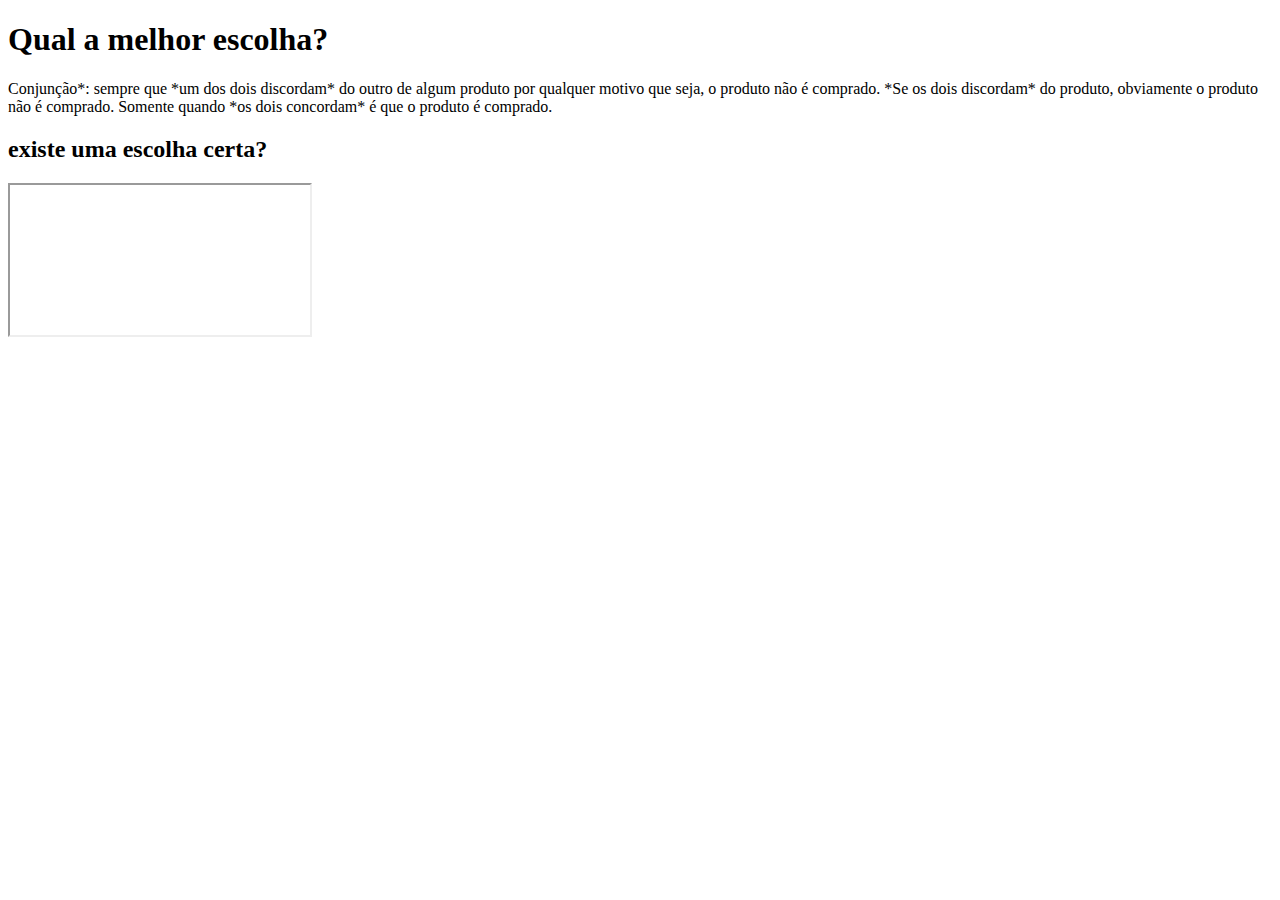
<file: index.html>
<!DOCTYPE html>
<html lang ="pt-br">
<head>
  <link rel="stylesheet" href="puma.css">
<meta charset = "utf-8">
<meta name ="viewport" content ="width=device-width,initial-scale=1"/>
<title>Confiança</title>
</head>
<body>
  <h1>Qual a melhor escolha?</h1>
  <p>
  Conjunção*: sempre que *um dos dois discordam* do outro de algum produto por qualquer motivo que seja, o produto não é comprado. *Se os dois discordam* do produto, obviamente o produto não é comprado. Somente quando *os dois concordam* é que o produto é comprado.
    <h2>existe uma escolha certa?</h2>
  </p>
  <iframe>https://youtu.be/M3_XrtBGJJ0?feature=shared</iframe>
  <a href="https://shisuiidev.github.io/rikelme/locu.html> </a>
</body>
</html>
</file>
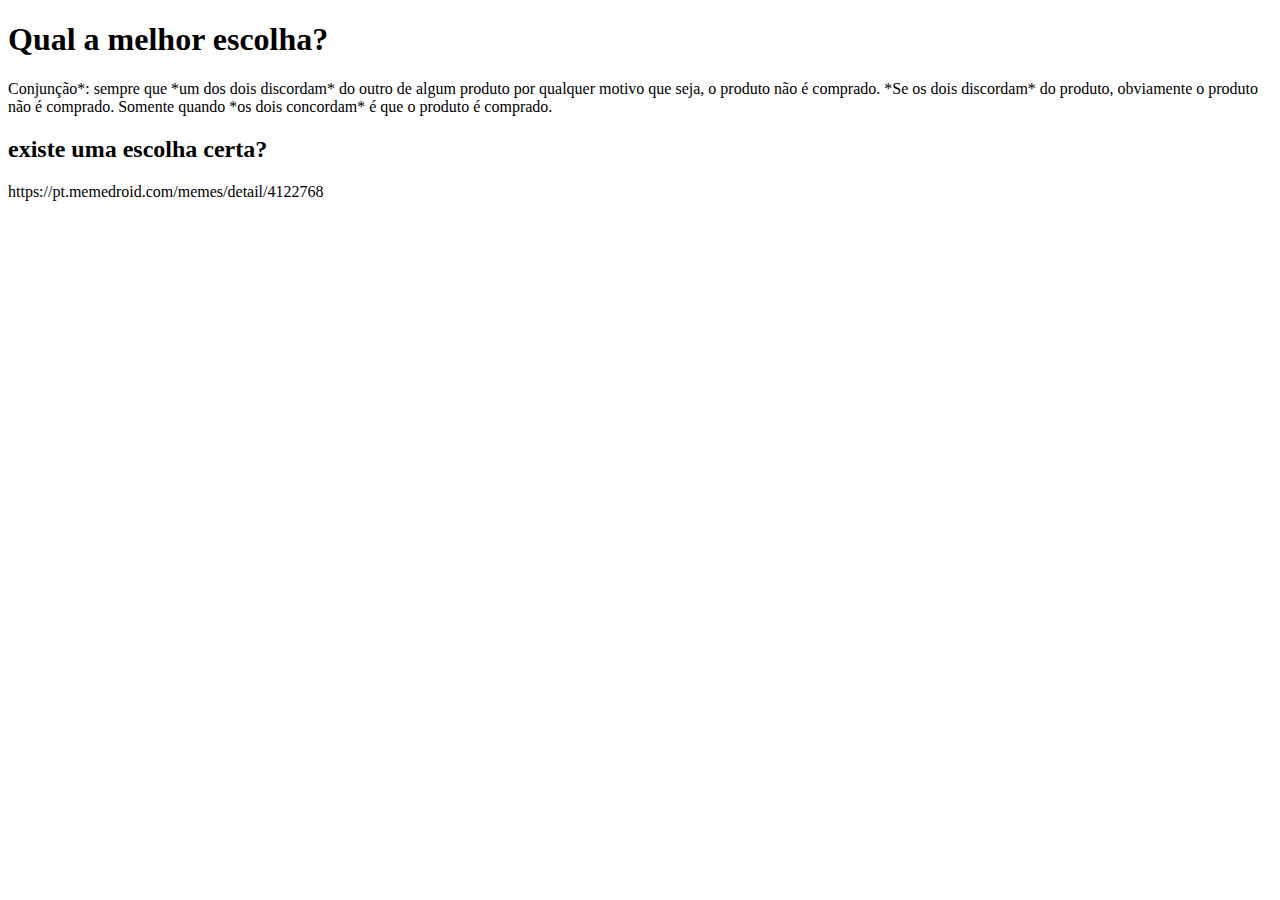
<file: locu.html>
<!DOCTYPE html>
<html lang ="pt-br">
<head>
  <link rel="stylesheet" href="puma.css">
<meta charset = "utf-8">
<meta name ="viewport" content ="width=device-width,initial-scale=1"/>
<title>Confiança</title>
</head>
<body>
  <h1>Qual a melhor escolha?</h1>
  <p>
  Conjunção*: sempre que *um dos dois discordam* do outro de algum produto por qualquer motivo que seja, o produto não é comprado. *Se os dois discordam* do produto, obviamente o produto não é comprado. Somente quando *os dois concordam* é que o produto é comprado.
    <h2>existe uma escolha certa?</h2>
    <img>https://pt.memedroid.com/memes/detail/4122768</img>
  </p>
</body>
</html>
</file>
<file: puma.css>
a:link
{
  color: black;
  text-decoration: none;
}

a:visited
{
  color: hotpink;
  text-decoration: none;
}

a:hover
{
  color: magenta;
text-decoration: none;
}

a:active
{
  color: cyan;
  text-decoration: none;
}
</file>
